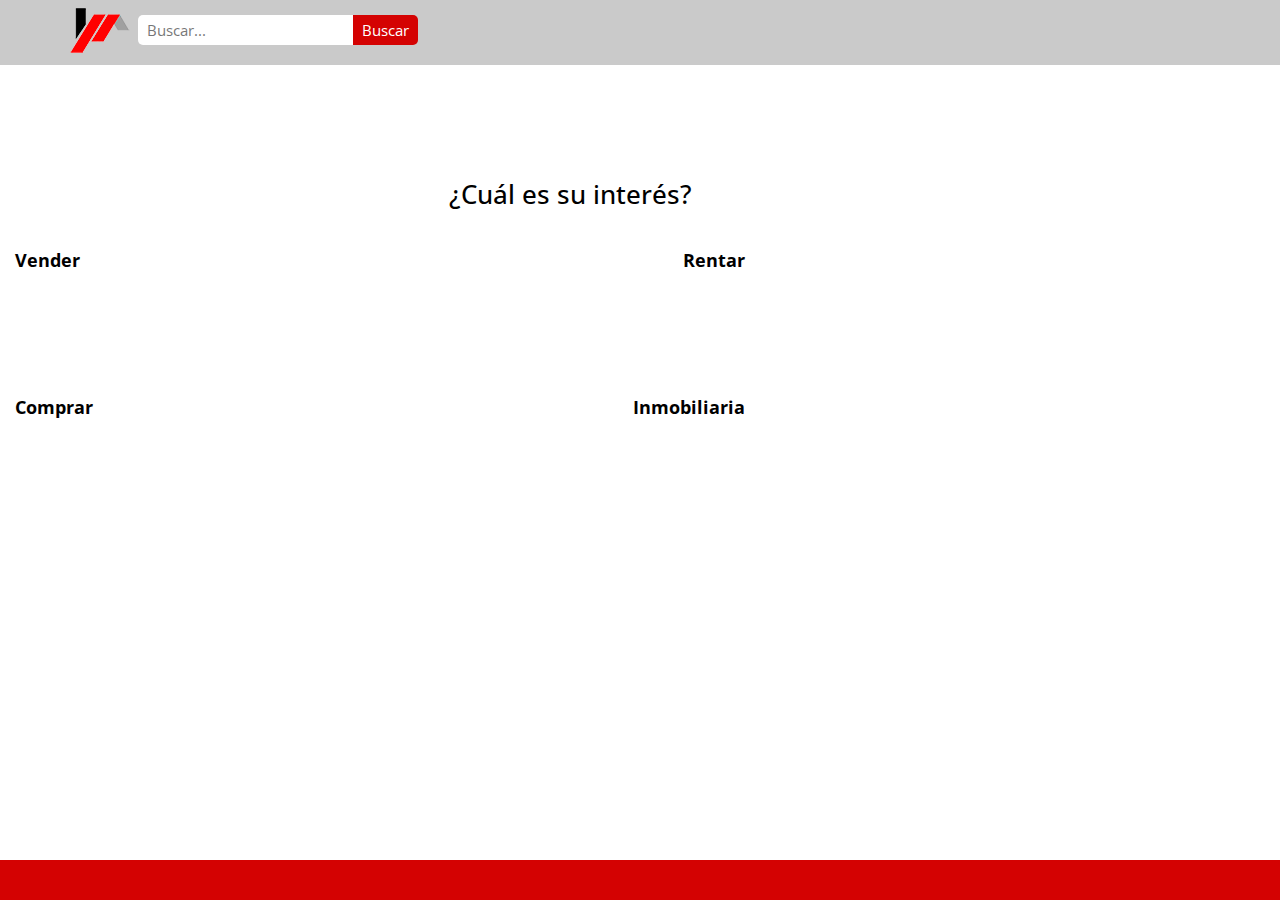
<file: index.html>
<!DOCTYPE html>
<html lang="en">
  <head>
   <title>Espaciosmx</title>
    <!-- Required meta tags -->
    <meta charset="utf-8">
    <meta name="viewport" content="width=device-width, initial-scale=1, shrink-to-fit=no">
    <link rel="stylesheet" href="views/css/bootstrap.css">
    <link rel="stylesheet" href="views/css/otro.css">
    <link rel="stylesheet" href="views/css/animate.min.css">
    <link href='views/css/font-awesome.min.css' rel='stylesheet' type='text/css'>
    <link href="https://fonts.googleapis.com/css?family=Open+Sans:400,700,700i" rel="stylesheet">
    <link rel="stylesheet" href="https://use.fontawesome.com/releases/v5.6.1/css/all.css" integrity="sha384-gfdkjb5BdAXd+lj+gudLWI+BXq4IuLW5IT+brZEZsLFm++aCMlF1V92rMkPaX4PP" crossorigin="anonymous">
    
    <link rel="stylesheet" href="views/css/owl.carousel.min.css">    
    <link rel="icon" href="images/icono.png">
    <script src="views/js/app.js"></script>

	<link rel="manifest" href="manifest.json">
  </head>
  <body>
      
<div class="banner-top">
   <div class="container">
            <div class="row">
                <div class="logo">
                    <a href="index.html">
                        <img src="images/icono.png" class="img-fluid" alt="Espaciosmx">
                    </a>
                </div>
                <div class="buscame">
                    <form action="#" id="bloque-buscar">
                        <div class="contenedor-bloque-buscar">
                            <input type="text" placeholder="Buscar...">
                            <input type="submit" value="Buscar">
                        </div>
                    </form>
                </div>
            </div>
     </div>      
</div>
    
<div class="tu-mejor-eleccion">
    <div class="container">
        <div class="row">
           <div class="titulo"><h3>¿Cuál es su interés?</h3><br></div>
            <ul class="col-xs-6 col-lg-4 text-xs-center text-lg-left">
                <li class="wow zoomIn" data-wow-duration=".3s" data-wow-delay=".3s">
                   <a href="contenido.php" target="_self" > <i class="fas fa-comments-dollar" aria-hidden="true"></i></a>
                    <div class="contenedor-eleccion">
                        <h4>Vender</h4>
                    </div>
                </li>
                <li class="wow zoomIn" data-wow-duration=".3s" data-wow-delay=".7s">
                    <i class="fas fa-comment-dollar" aria-hidden="true"></i>
                    <div class="contenedor-eleccion">
                        <h4>Comprar</h4>
                    
                    </div>
                </li>
            </ul>
            <ul class="col-xs-6 col-lg-4 text-xs-center text-lg-right">
                <li class="wow zoomIn" data-wow-duration=".3s" data-wow-delay=".5s">
                    <i class="fas fa-funnel-dollar" aria-hidden="true"></i>
                    <div class="contenedor-eleccion">
                        <h4>Rentar</h4> 
                                        
                    </div>
                </li>
                <li class="wow zoomIn" data-wow-duration=".3s" data-wow-delay=".9s">
                    <i class="fas fa-clipboard-check" aria-hidden="true"></i>
                    <div class="contenedor-eleccion">
                        <h4>Inmobiliaria</h4>
                        
                        
                    </div>
                </li>
            </ul>
        </div>
    </div>
</div>
                    
    
    <footer class="piedepagina p-y-1"> 
           <div class="container">
                <div class="redes-sociales">                      
                    <a  href="#"><i class="fas fa-home" aria-hidden="true"></i></a>
                    <a  href="#"><i class="fas fa-map-marked" aria-hidden="true"></i></a>
                    <a  href="#"><i class="fas fa-comment-dots" aria-hidden="true"></i></a>
                    <a  href="#"><i class="fas fa-question-circle" aria-hidden="true"></i></a> 
               </div>
        </div>
    </footer>
    
    
    <script src="views/js/jquery.min.js"></script>
    <script src="views/js/bootstrap.min.js"></script>
    <script src="views/js/owl.carousel.min.js"></script>  
    <script src="views/js/wow.min.js"></script>
    <script src="views/js/smooth-scroll.min.js"></script>
    <script src="views/js/sitio.js"></script>
   


    
    
  </body>
</html>
</file>
<file: views/css/otro.css>
@charset "UTF-8";
html {
  font-size: 15px;
  color: #000000; 
}

body {
  font-family: 'Open Sans', sans-serif;
  color: #000000; 
}

.banner-top{
    background: #cacaca;    
    position: fixed;
    width: 100%;
    display: flex;
    flex-wrap: wrap;
    height: 65px;
}


.logo{
   text-align: center; 
    align-content: center;
    align-items: center;
}
.logo img{
text-align: center; 
}
.buscame{     
   align-self: center;
}

.contenedor-bloque-buscar{
    display: flex;
    height: 2rem;
    margin: .5rem;       
}

.contenedor-bloque-buscar input[type="text"] {
  border: 0;
  border-radius: 5px 0 0 5px;
  padding: .6rem;
}

.contenedor-bloque-buscar input[type="submit"] {
  flex: 1 1 auto;
  border: 0;
  border-radius: 0 5px 5px 0;
  background: #d40202;
  color: #fff; 
  padding: 0 .6rem; 
}


/*----------------------------
SECCION TU MEJOR ELECCI├ôN
----------------------------*/
.tu-mejor-eleccion{
    top: 20%;  
    position: absolute;
    text-align: center;
}
.tu-mejor-eleccion .titulo{
    width: 100%;
    text-align: center;
}

.tu-mejor-eleccion h2 span {
  color: #12AFAF; 
}

.tu-mejor-eleccion ul,
.tu-mejor-eleccion ul li {
  list-style: none; }

.tu-mejor-eleccion ul li .fas {
  font-size: 2.3rem;
  background: #d40202;
  border-radius: 50%;
  width: 4.7rem;
  height: 4.7rem;
  line-height: 4.7rem;
  color: #fff; }

.tu-mejor-eleccion ul li .contenedor-eleccion h4 {
  font-size: 1.2rem;
  font-weight: bold;
  margin-top: .8rem; }

.tu-mejor-eleccion ul li {
  min-height: 9rem; }



/*----------------------------------------
SECCION PIE DE PAGINA
-----------------------------------------*/
.piedepagina {
  
  color: #fff;  
  font-size: .9rem;  
    display: flex;    
    margin: 0px !important;
    padding: 0px !important;   
    background: #d40202;
    justify-content: center;
    align-content: center;
    align-items: center;
    text-align: center;    
    height: 40px; 
    position: fixed;
    bottom: 0px;
    width: 100%;
}


.piedepagina .redes-sociales {
  
  flex: 1 1 0px;    
  list-style: none;

   }

.piedepagina .redes-sociales a {
  color: #fff;
  font-size: 2rem;
  margin: 0 .5rem;
  opacity: .7;
  -webkit-transition: all .5s ease;
  transition: all .5s ease;
  
}

.piedepagina .redes-sociales a:hover {
  opacity: 1; }
</file>
